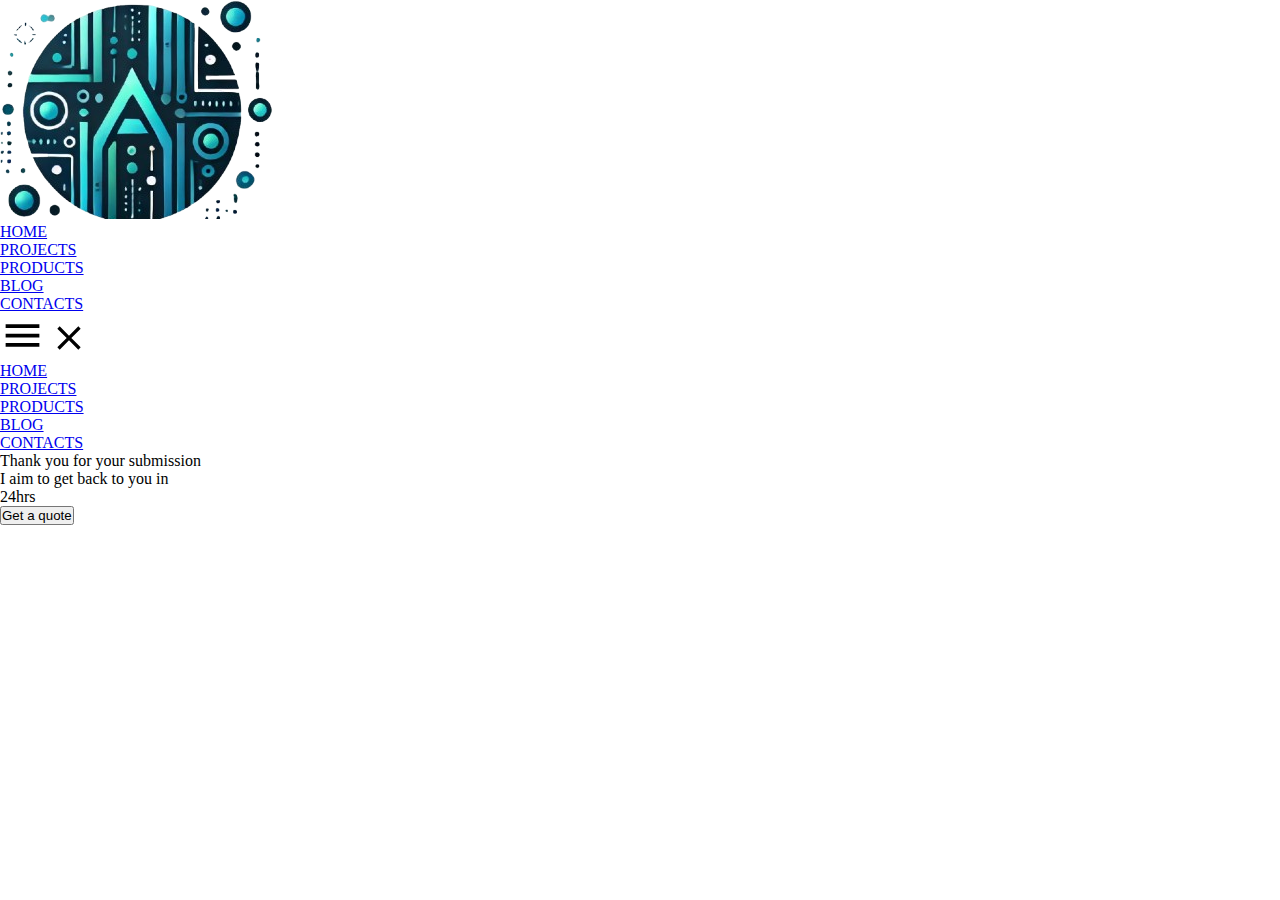
<file: thankyou.html>
<!DOCTYPE html>
<html lang="en">
<head>
    <meta charset="UTF-8">
    <meta name="viewport" content="width=device-width, initial-scale=1.0">
    <link rel="icon" href="images/logo.png">
    <link rel="stylesheet" href="styles/styles.css">
    <link rel="preconnect" href="https://fonts.googleapis.com">
    <link rel="preconnect" href="https://fonts.gstatic.com" crossorigin>
    <link href="https://fonts.googleapis.com/css2?family=Inter:ital,opsz,wght@0,14..32,100..900;1,14..32,100..900&display=swap" rel="stylesheet">
    <title>Asaph
    </title>
</head>
<body>
    <div id="intro">
        <nav id="menu_item">
            <a href="index.html"><img src="images/logo.png" alt="logo" id="logo"></a>
            <ul id="main_menu">
                
             <li class="main_menu_list"><a href="index.html" class="main_menu_links">HOME</a></li>
             <li class="main_menu_list"><a href="projects/projects.html" class="main_menu_links">PROJECTS</a></li>
             <li class="main_menu_list"><a href="products/products.html" class="main_menu_links">PRODUCTS</a></li>
             <li class="main_menu_list"><a href="blog/blog.html" class="main_menu_links">BLOG</a></li>
             <li class="main_menu_list"><a href="contact/contact.html" class="main_menu_links">CONTACTS</a></li>
            
            </ul>
                        
            <svg 
                id="menu_btn"                
                xmlns="http://www.w3.org/2000/svg" 
                 height="45px"
                 viewBox="0 -960 960 960" 
                 width="45px" 
                 fill="#000000">
                 <path d="M120-240v-80h720v80H120Zm0-200v-80h720v80H120Zm0-200v-80h720v80H120Z"/>
             </svg>
             <svg 
                    id="close_btn"                    
                    xmlns="http://www.w3.org/2000/svg" 
                     height="40px" 
                     viewBox="0 -960 960 960" 
                     width="40px" 
                     fill="#000000">
                     <path d="m256-200-56-56 224-224-224-224 56-56 224 224 224-224 56 56-224 224 224 224-56 56-224-224-224 224Z"/>
                 </svg>
            
            <!-- Sidebar -->
            <div id="sidebar_container">
                
             <ul id="sidebar_menu">
                 
                 <li class="sidebar_list"><a href="index.html" class="sidebar_menu_links">HOME</a></li>
                 <li class="sidebar_list"><a href="projects/projects.html" class="sidebar_menu_links">PROJECTS</a></li>
                 <li class="sidebar_list"><a href="products/products.html" class="sidebar_menu_links">PRODUCTS</a></li>
                 <li class="sidebar_list"><a href="blog/blog.html" class="sidebar_menu_links">BLOG</a></li>
                 <li class="sidebar_list"><a href="contact/contact.html" class="sidebar_menu_links">CONTACTS</a></li>
                 
                </ul>
            </div>
    
         </nav>
         <div id="intro_paragraph_container">
            <p id="intro_paragraph">
                Thank you for your submission<br> I aim to get back to you in <br>24hrs                
            
            </p>
            
            
         </div>
         <a href="products/products.html" id="products_button_link">
            <button id="products_button">
                Get a quote
            </button>
            </a>
    </div>   
   
    
    <script src="js/sidebar_processing.js">       

    </script>
</body>
</html>
</file>
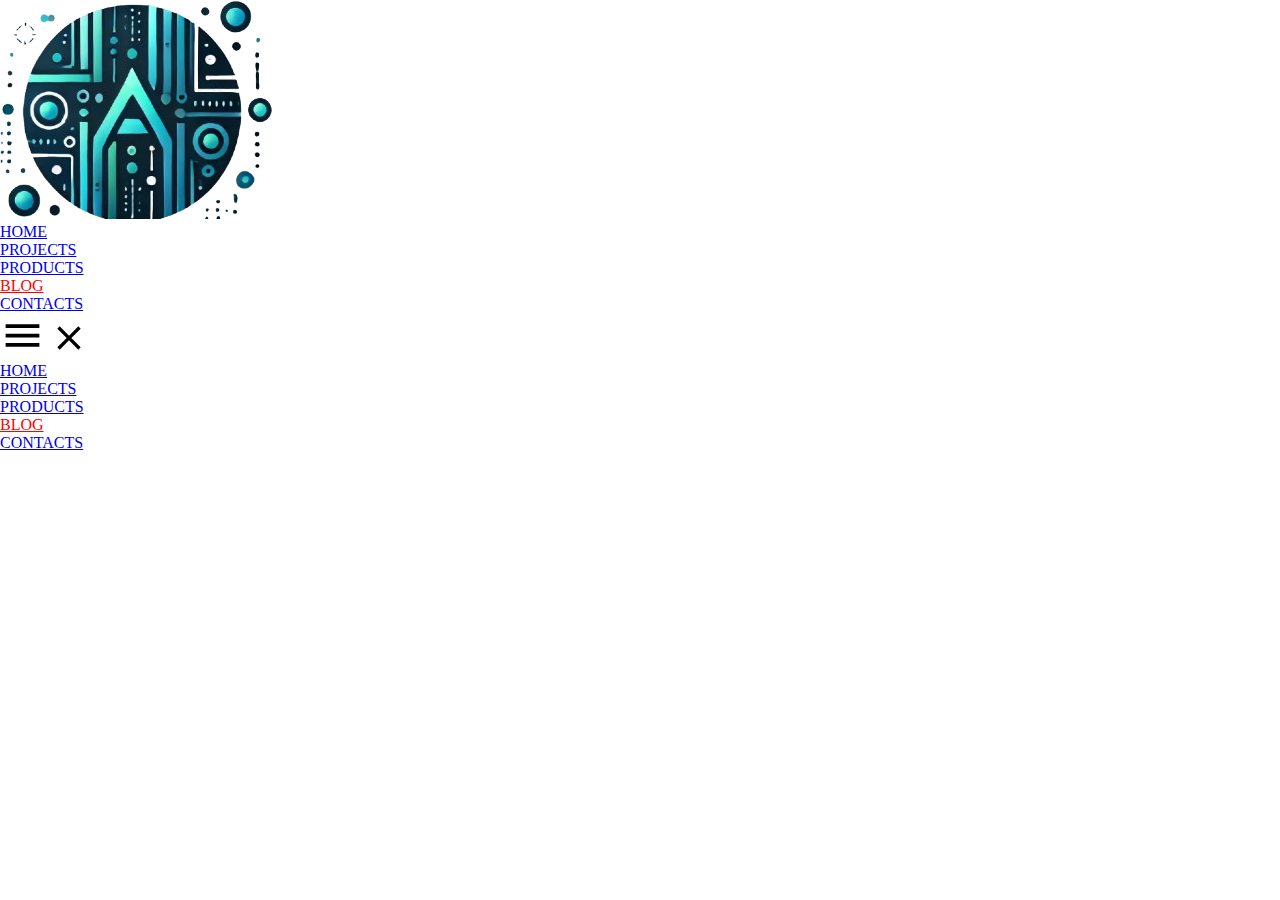
<file: blog/blog.html>
<!DOCTYPE html>
<html lang="en">
<head>
    <meta charset="UTF-8">
    <meta name="viewport" content="width=device-width, initial-scale=1.0">
    <link rel="icon" href="../images/logo.png">
    <link rel="stylesheet" href="../styles/styles.css">
    <link rel="preconnect" href="https://fonts.googleapis.com">
    <link rel="preconnect" href="https://fonts.gstatic.com" crossorigin>
    <link href="https://fonts.googleapis.com/css2?family=Inter:ital,opsz,wght@0,14..32,100..900;1,14..32,100..900&display=swap" rel="stylesheet">
    <title>Blog
    </title>
</head>
<body>
    <div id="intro">
        <nav id="menu_item">
            <a href="../index.html"><img src="../images/logo.png" alt="logo" id="logo"></a>
            <ul id="main_menu">
                
             <li class="main_menu_list"><a href="../index.html" class="main_menu_links">HOME</a></li>
             <li class="main_menu_list"><a href="../projects/projects.html" class="main_menu_links">PROJECTS</a></li>
             <li class="main_menu_list"><a href="../products/products.html" class="main_menu_links">PRODUCTS</a></li>
             <li class="main_menu_list"><a href="blog.html" class="main_menu_links" style="color: red;">BLOG</a></li>
             <li class="main_menu_list"><a href="../contact/contact.html" class="main_menu_links">CONTACTS</a></li>
            
            </ul>
                        
            <svg 
            id="menu_btn"                
            xmlns="http://www.w3.org/2000/svg" 
             height="45px"
             viewBox="0 -960 960 960" 
             width="45px" 
             fill="#000000">
             <path d="M120-240v-80h720v80H120Zm0-200v-80h720v80H120Zm0-200v-80h720v80H120Z"/>
         </svg>
         <svg 
                id="close_btn"                    
                xmlns="http://www.w3.org/2000/svg" 
                 height="40px" 
                 viewBox="0 -960 960 960" 
                 width="40px" 
                 fill="#000000">
                 <path d="m256-200-56-56 224-224-224-224 56-56 224 224 224-224 56 56-224 224 224 224-56 56-224-224-224 224Z"/>
             </svg>
            
           
    
         </nav>
         <!-- Sidebar -->
         <div id="sidebar_container">
                
            <ul id="sidebar_menu">
                
                <li class="sidebar_list"><a href="../index.html" class="sidebar_menu_links">HOME</a></li>
                <li class="sidebar_list"><a href="../projects/projects.html" class="sidebar_menu_links">PROJECTS</a></li>
                <li class="sidebar_list"><a href="../products/products.html" class="sidebar_menu_links">PRODUCTS</a></li>
                <li class="sidebar_list"><a href="blog.html" class="sidebar_menu_links" style="color: red;">BLOG</a></li>
                <li class="sidebar_list"><a href="../contact/contact.html" class="sidebar_menu_links">CONTACTS</a></li>
                
               </ul>
           </div>
    </div>   
   
    
    <script src="../js/sidebar_processing.js">       

    </script>
</body>
</html>
</file>
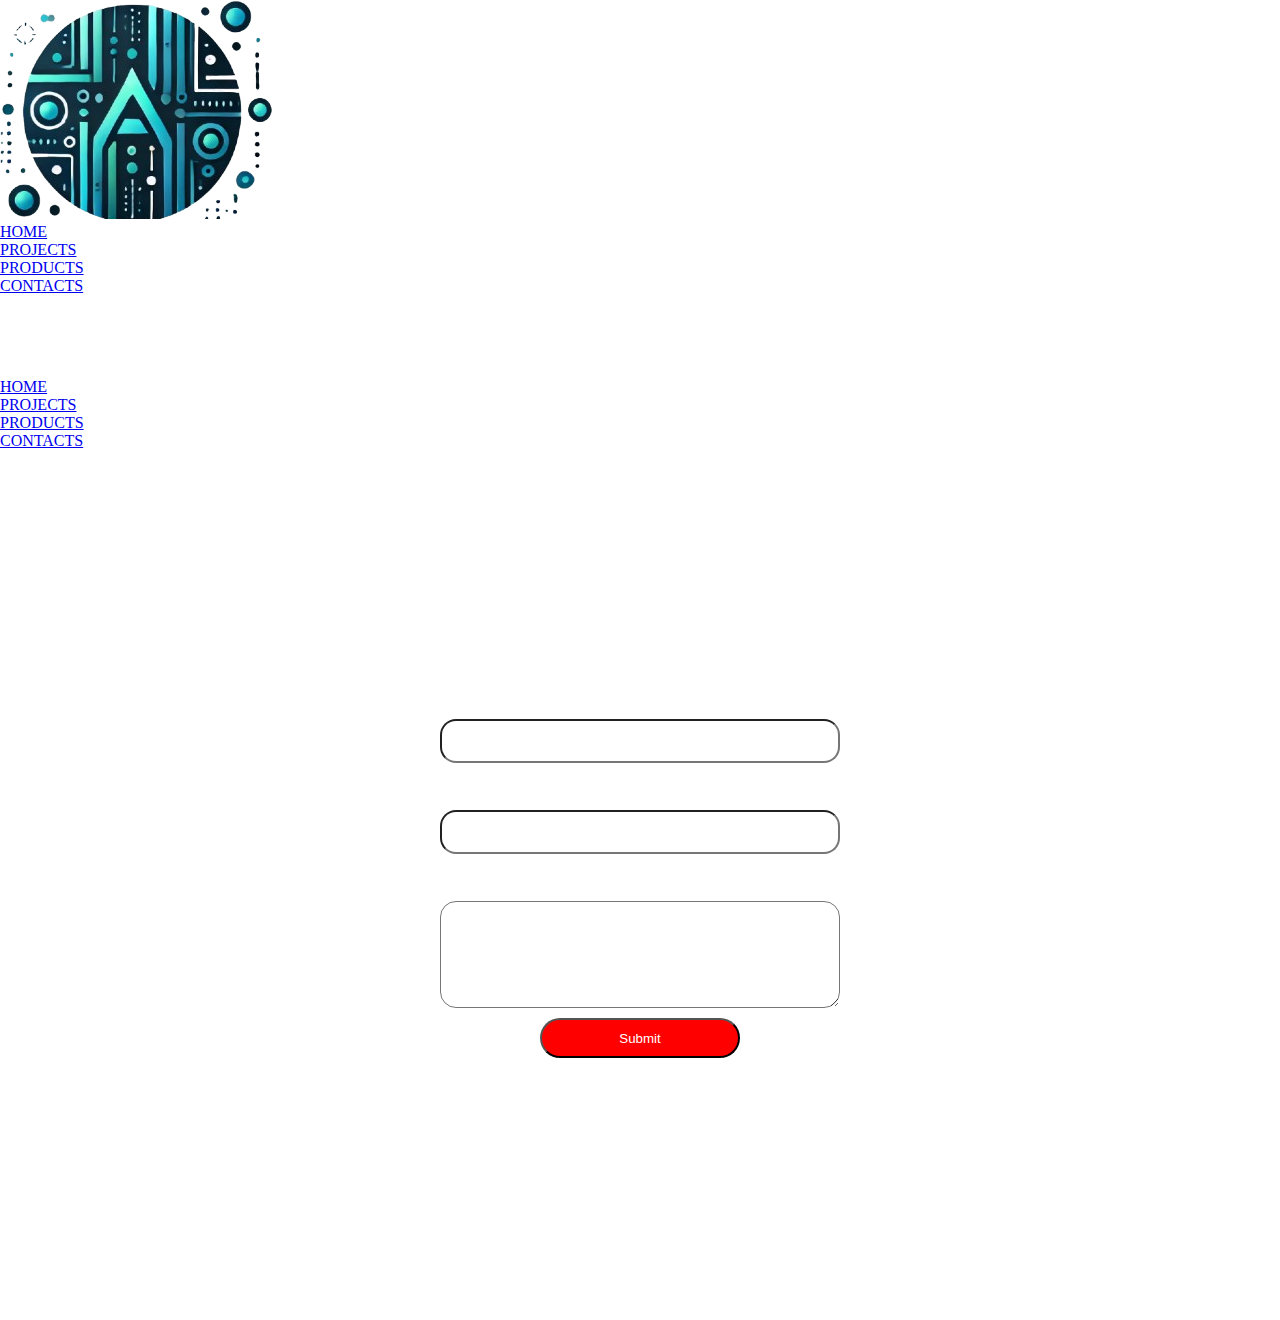
<file: contact/contact.html>
<!DOCTYPE html>
<html lang="en">
<head>
    <meta charset="UTF-8">
    <meta name="viewport" content="width=device-width, initial-scale=1.0">
    <link rel="stylesheet" href="contact.css">
    <link rel="stylesheet" href="../styles/styles.css">
    <title>Contacts</title>
</head>
<body>
    <div id="intro">
        <nav id="menu_item">
            <a href="index.html"><img src="../images/logo.png" alt="logo" id="logo"></a>
            <ul id="main_menu">
                
             <li class="main_menu_list"><a href="../index.html" class="main_menu_links">HOME</a></li>
             <li class="main_menu_list"><a href="#" class="main_menu_links">PROJECTS</a></li>
             <li class="main_menu_list"><a href="#" class="main_menu_links">PRODUCTS</a></li>
             <li class="main_menu_list"><a href="contact.html" class="main_menu_links">CONTACTS</a></li>
            
            </ul>
                        
             <svg 
                id="menu_btn"
                xmlns="http://www.w3.org/2000/svg" 
                 height="45px"
                 viewBox="0 -960 960 960" 
                 width="45px" 
                 fill="#ffffff">
                 <path d="M120-240v-80h720v80H120Zm0-200v-80h720v80H120Zm0-200v-80h720v80H120Z"/>
             </svg>
            
              <!-- Sidebar -->
              <div id="sidebar_container">
                <svg 
                    id="close_btn"                    
                    xmlns="http://www.w3.org/2000/svg" 
                     height="30px" 
                     viewBox="0 -960 960 960" 
                     width="30px" fill="#ffffff">
                     <path d="m256-200-56-56 224-224-224-224 56-56 224 224 224-224 56 56-224 224 224 224-56 56-224-224-224 224Z"/>
                 </svg>
             <ul id="sidebar_menu">
                 
                 <li class="sidebar_list"><a href="../index.html" class="sidebar_menu_links">HOME</a></li>
                 <li class="sidebar_list"><a href="#" class="sidebar_menu_links">PROJECTS</a></li>
                 <li class="sidebar_list"><a href="#" class="sidebar_menu_links">PRODUCTS</a></li>
                 <li class="sidebar_list"><a href="contact.html" class="sidebar_menu_links">CONTACTS</a></li>
                 
                </ul>
            </div>
         </nav>
         <div id="form_container">
            <form action="" method="post" id="contact_form">
                <label class="input_label" for="full_name">Full Name</label>
              
                <input class="form_input" type="text" name="full_name" id="full_name">
                
                <label class="input_label" for="email">Email</label>
                
                <input class="form_input" type="email" name="user_email" id="user_email">
                
                <label class="input_label" for="message">Message</label>
                
                <textarea class="text_area"  id="message" name="message" rows="7" ></textarea>
                
                <button id="submit" type="submit">Submit</button>
            </form>

         </div>
    </div>

    <script>
        //Function to open and close the sidebar
        const sidebar = document.getElementById("sidebar_container"); 
        const menu_button = document.getElementById("menu_btn");
        const close_button = document.getElementById("close_btn");       
        const side_bar = document.getElementById("sidebar_container");
        menu_button.addEventListener("click", () =>{
            
            side_bar.style.display = "block";
            menu_button.style.display = "none";
        });
        close_button.addEventListener("click", () =>{
            
            side_bar.style.display = "none";
            menu_button.style.display = "block";
        });

    </script>
</body>
</html>
</file>
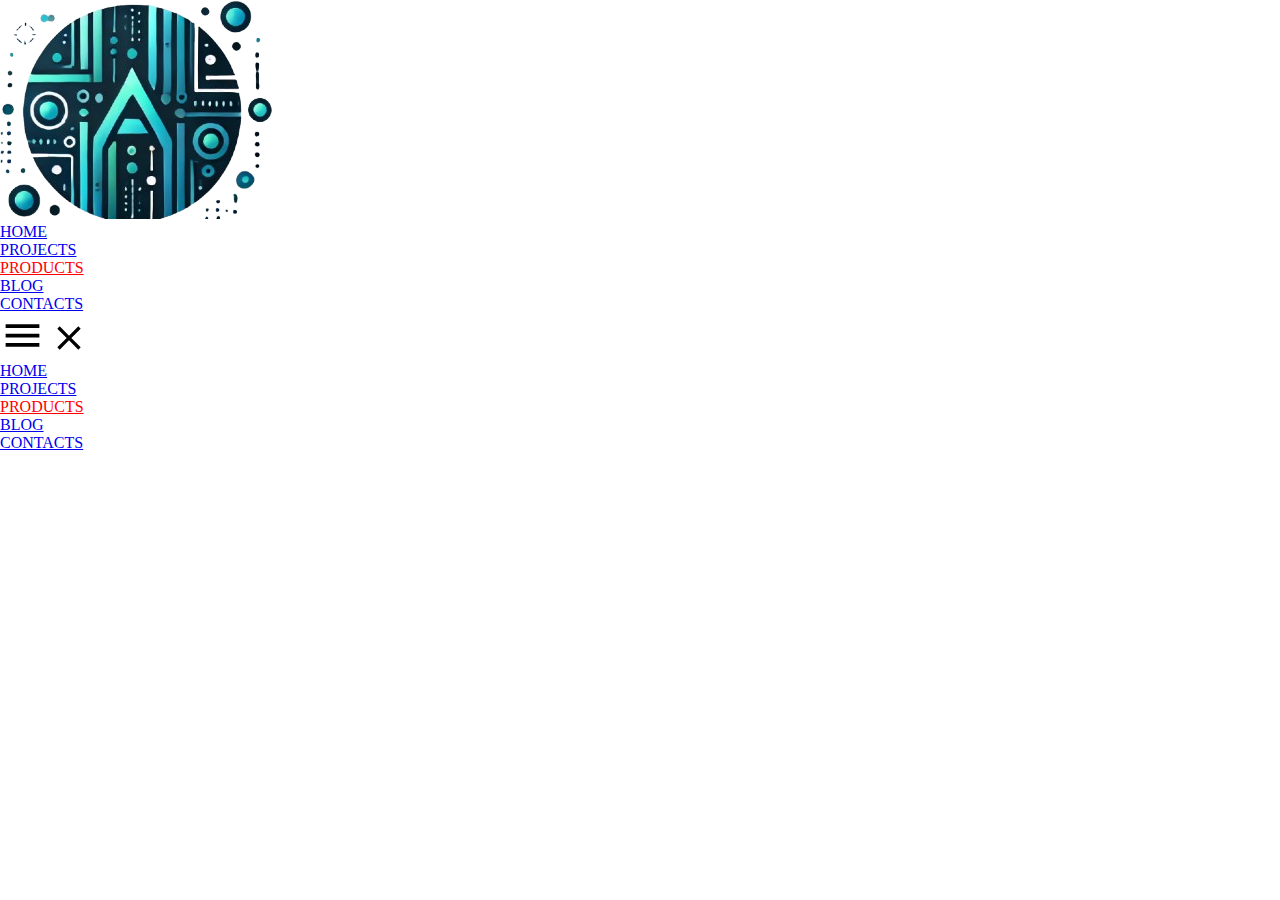
<file: products/products.html>
<!DOCTYPE html>
<html lang="en">
<head>
    <meta charset="UTF-8">
    <meta name="viewport" content="width=device-width, initial-scale=1.0">
    <link rel="icon" href="../images/logo.png">
    <link rel="stylesheet" href="../styles/styles.css">
    <link rel="preconnect" href="https://fonts.googleapis.com">
    <link rel="preconnect" href="https://fonts.gstatic.com" crossorigin>
    <link href="https://fonts.googleapis.com/css2?family=Inter:ital,opsz,wght@0,14..32,100..900;1,14..32,100..900&display=swap" rel="stylesheet">
    <title>Asaph
    </title>
</head>
<body>
    <div id="intro">
        <nav id="menu_item">
            <a href="../index.html"><img src="../images/logo.png" alt="logo" id="logo"></a>
            <ul id="main_menu">
                
             <li class="main_menu_list"><a href="../index.html" class="main_menu_links">HOME</a></li>
             <li class="main_menu_list"><a href="../projects/projects.html" class="main_menu_links">PROJECTS</a></li>
             <li class="main_menu_list"><a href="products.html" class="main_menu_links" style="color: red;">PRODUCTS</a></li>
             <li class="main_menu_list"><a href="../blog/blog.html" class="main_menu_links">BLOG</a></li>
             <li class="main_menu_list"><a href="../contact/contact.html" class="main_menu_links">CONTACTS</a></li>
            
            </ul>
                        
            <svg 
                id="menu_btn"                
                xmlns="http://www.w3.org/2000/svg" 
                 height="45px"
                 viewBox="0 -960 960 960" 
                 width="45px" 
                 fill="#000000">
                 <path d="M120-240v-80h720v80H120Zm0-200v-80h720v80H120Zm0-200v-80h720v80H120Z"/>
             </svg>
             <svg 
                    id="close_btn"                    
                    xmlns="http://www.w3.org/2000/svg" 
                     height="40px" 
                     viewBox="0 -960 960 960" 
                     width="40px" 
                     fill="#000000">
                     <path d="m256-200-56-56 224-224-224-224 56-56 224 224 224-224 56 56-224 224 224 224-56 56-224-224-224 224Z"/>
                 </svg>
            
           
    
         </nav>
          <!-- Sidebar -->
          <div id="sidebar_container">
                
            <ul id="sidebar_menu">
                
                <li class="sidebar_list"><a href="../index.html" class="sidebar_menu_links">HOME</a></li>
                <li class="sidebar_list"><a href="../projects/projects.html" class="sidebar_menu_links">PROJECTS</a></li>
                <li class="sidebar_list"><a href="products.html" class="sidebar_menu_links" style="color: red;">PRODUCTS</a></li>
                <li class="sidebar_list"><a href="../blog/blog.html" class="sidebar_menu_links">BLOG</a></li>
                <li class="sidebar_list"><a href="../contact/contact.html" class="sidebar_menu_links">CONTACTS</a></li>
                
               </ul>
           </div>
    </div>   
   
    
    <script src="../js/sidebar_processing.js">       

    </script>
</body>
</html>
</file>
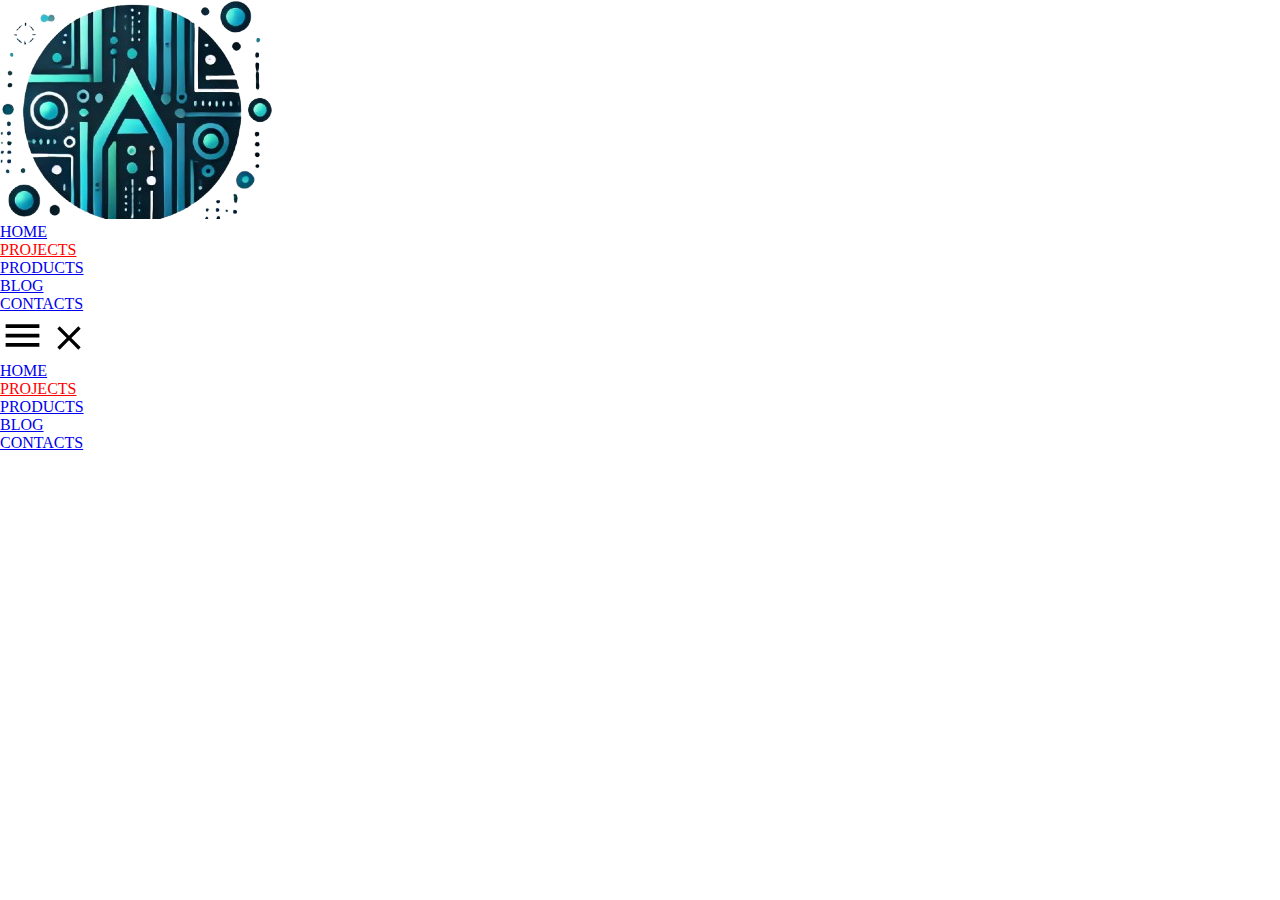
<file: projects/projects.html>
<!DOCTYPE html>
<html lang="en">
<head>
    <meta charset="UTF-8">
    <meta name="viewport" content="width=device-width, initial-scale=1.0">
    <link rel="icon" href="../images/logo.png">
    <link rel="stylesheet" href="../styles/styles.css">
    <link rel="preconnect" href="https://fonts.googleapis.com">
    <link rel="preconnect" href="https://fonts.gstatic.com" crossorigin>
    <link href="https://fonts.googleapis.com/css2?family=Inter:ital,opsz,wght@0,14..32,100..900;1,14..32,100..900&display=swap" rel="stylesheet">
    <title>Projects
    </title>
</head>
<body>
    <div id="intro">
        <nav id="menu_item">
            <a href="../index.html"><img src="../images/logo.png" alt="logo" id="logo"></a>
            <ul id="main_menu">
                
             <li class="main_menu_list"><a href="../index.html" class="main_menu_links">HOME</a></li>
             <li class="main_menu_list"><a href="projects.html" class="main_menu_links" style="color: red;">PROJECTS</a></li>
             <li class="main_menu_list"><a href="../products/products.html" class="main_menu_links">PRODUCTS</a></li>
             <li class="main_menu_list"><a href="../blog/blog.html" class="main_menu_links">BLOG</a></li>
             <li class="main_menu_list"><a href="../contact/contact.html" class="main_menu_links">CONTACTS</a></li>
            
            </ul>
                        
            <svg 
                id="menu_btn"                
                xmlns="http://www.w3.org/2000/svg" 
                 height="45px"
                 viewBox="0 -960 960 960" 
                 width="45px" 
                 fill="#000000">
                 <path d="M120-240v-80h720v80H120Zm0-200v-80h720v80H120Zm0-200v-80h720v80H120Z"/>
             </svg>
             <svg 
                    id="close_btn"                    
                    xmlns="http://www.w3.org/2000/svg" 
                     height="40px" 
                     viewBox="0 -960 960 960" 
                     width="40px" 
                     fill="#000000">
                     <path d="m256-200-56-56 224-224-224-224 56-56 224 224 224-224 56 56-224 224 224 224-56 56-224-224-224 224Z"/>
                 </svg>
            
            
    
         </nav>
        <!-- Sidebar -->
        <div id="sidebar_container">
                
            <ul id="sidebar_menu">
                
                <li class="sidebar_list"><a href="../index.html" class="sidebar_menu_links">HOME</a></li>
                <li class="sidebar_list"><a href="projects.html" class="sidebar_menu_links" style="color: red;">PROJECTS</a></li>
                <li class="sidebar_list"><a href="../products/products.html" class="sidebar_menu_links">PRODUCTS</a></li>
                <li class="sidebar_list"><a href="../blog/blog.html" class="sidebar_menu_links">BLOG</a></li>
                <li class="sidebar_list"><a href="../contact/contact.html" class="sidebar_menu_links">CONTACTS</a></li>
                
               </ul>
           </div>
    </div>   
   
    
    <script src="../js/sidebar_processing.js">       

    </script>
</body>
</html>
</file>
<file: styles/styles.css>
*
{
    margin: 0;
    padding: 0;
}
</file>
<file: contact/contact.css>
#form_container
{
    display: flex;
    justify-content: center;
    align-items: center;
    height: 100vh;
    width: 100vw;
    margin-top: -30px;

}
#contact_form
{
   display: flex;   
   flex-direction: column;
   min-width: 150px;
   width: 400px;
   max-width: 500px;
   row-gap: 10px;

   
}
.form_input
{
    height: 40px;
    border-radius: 1rem;
}
.input_label
{
    color: white;
    font-size: 1.5rem;
}
.text_area
{
    border-radius: 1rem;
}
#submit
{
    height: 40px;
    width: 50%;
    left: 25%;
    right: 25%;
    position: relative;
    text-align: center;  
    color: white;
    background: red;  
    border-radius: 2rem;
    cursor: pointer;
}
#submit:hover{
    background-color: green;
    font-style: italic;
}
@media (max-width:519px)
{
    #contact_form
    {
        width: 95%;
    }

}
</file>
